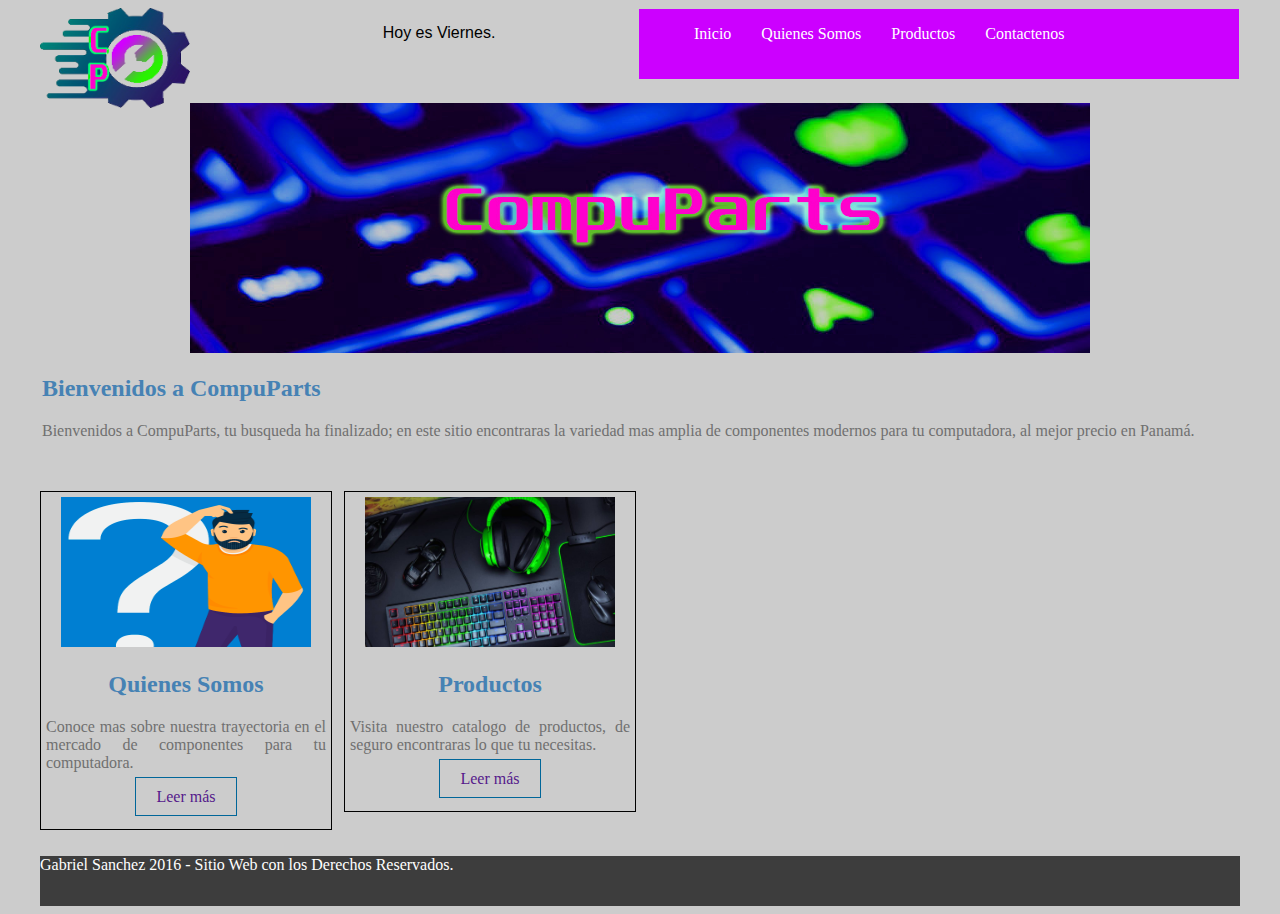
<file: index.html>
<!DOCTYPE html>
<html>
	<head>
		<title></title>
		<link rel="stylesheet" type="text/css" href="estilo.css">
	</head>
	<body>
		<div id="principal">
			<header>
				<div id="logo">
					<a href="index.html"></a>
					<img src="logo.png" width="150" height="100">
				</div>

				<p id=miDia> </p>

				<script type="text/javascript">
				var fecha = new Date(); 
				
				var semana0 = "Hoy es Domingo."; 
				var semana1 = "Hoy es Lunes."; 
				var semana2 = "Hoy es Martes."; 
				var semana3 = "Hoy es Miércoles."; 
				var semana4 = "Hoy es Jueves."; 
				var semana5 = "Hoy es Viernes."; 
				var semana6 = "Hoy es Sábado."; 
				
				var hoy = fecha.getDay(); 
				
				document.getElementById("miDia").textContent = eval("semana" + hoy);
				</script>

				<nav class="menu">
					<ul>
						<li><a href="index.html">Inicio</a></li>
						<li><a href="quienes.html">Quienes Somos</a></li>
						<li><a href="productos.html">Productos</a></li>
						<li><a href="contactenos.html">Contactenos</a></li>
					</ul>
				</nav>
			</header>

			<section id="slide">
				<img src="slider1.jpg" width="900" height="250">
			</section>
			
			<section id="bienv">
					
				<h2>Bienvenidos a CompuParts</h2>
			<p class="parrafo">
				Bienvenidos a CompuParts, tu busqueda ha finalizado; en este sitio encontraras la variedad
				mas amplia de componentes modernos para tu computadora, al mejor precio en Panamá.
				<br><br>
			</p>
		</section>

			<section id="categorias">
				<section class="uno">
					<img src="quien.png" width="250" height="150" >
					<h2>Quienes Somos</h2>
					<p class="parrafo">
						Conoce mas sobre nuestra trayectoria en el mercado de componentes para tu computadora.
				
					</p>
					<a href="" class="leer-mas">Leer más</a><br><br>
				</section>
				<section class="uno dos">
					<img src="productos.jpg" width="250" height="150" >
					<h2>Productos</h2>
					<p class="parrafo">
						Visita nuestro catalogo de productos, de seguro encontraras lo que tu necesitas.
					</p>
					<a href="" class="leer-mas">Leer más</a><br><br>
				</section>
		
			</section><!--/categorias-->

			<section id="info">
				
			<footer>
				<p>
					Gabriel Sanchez 2016 - Sitio Web con los Derechos Reservados. <br>
				</p>
			</footer>

			
		</div>

	</body>
</html>
</file>
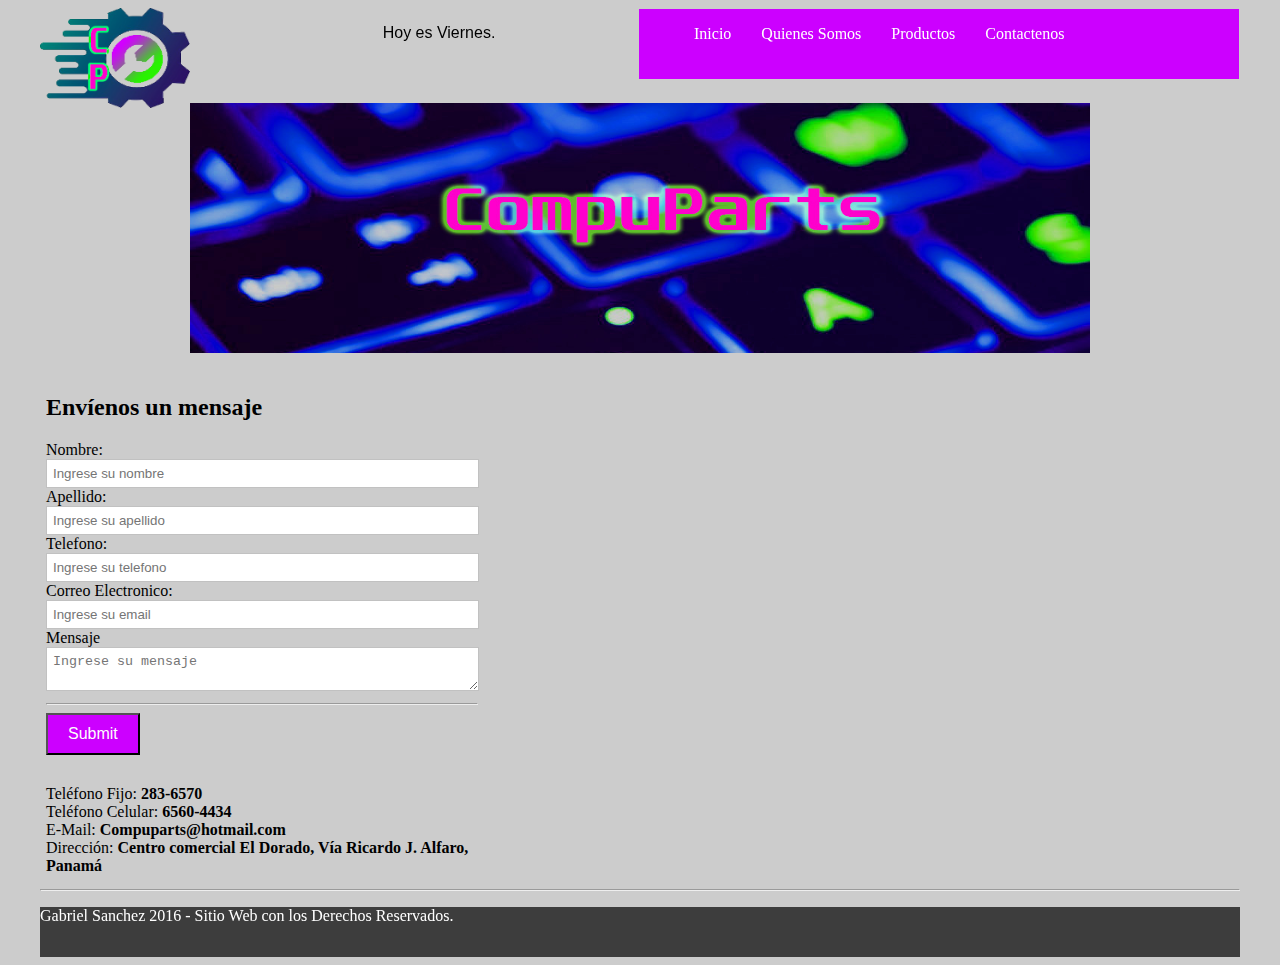
<file: contactenos.html>
<!DOCTYPE html>
<html>
	<head>
		<title>CompuParts</title>
		<link rel="stylesheet" type="text/css" href="estilo.css">

		<script type="text/javascript">
		
			function cargarDatos(){ 
				var inputName = document.getElementById("nombre").value;
				var inputLast = document.getElementById("apellido").value;
				var inputPhone = document.getElementById("telefono").value;
				var inputEmail = document.getElementById("correo").value;
				var inputText = document.getElementById("mensaje").value;
				alert(`Nombre: ${inputName}, Apellido: ${inputLast}, Telefono: ${inputPhone}, Email: ${inputEmail}, Mensaje: ${inputText}`)

				
			}

			
		
		</script>
	</head>
	<body>
		<div id="principal">
			<header>
				<div id="logo">
					<img src="logo.png" width="150" height="100">
				</div>
	
				<p id=miDia> </p>
	
				<script type="text/javascript">
				var fecha = new Date(); 
				
				var semana0 = "Hoy es Domingo."; 
				var semana1 = "Hoy es Lunes."; 
				var semana2 = "Hoy es Martes."; 
				var semana3 = "Hoy es Miércoles."; 
				var semana4 = "Hoy es Jueves."; 
				var semana5 = "Hoy es Viernes."; 
				var semana6 = "Hoy es Sábado."; 
				
				var hoy = fecha.getDay(); 
				
				document.getElementById("miDia").textContent = eval("semana" + hoy);
				</script>
	
				<nav class="menu">
					<ul>
						<li><a href="index.html">Inicio</a></li>
						<li><a href="quienes.html">Quienes Somos</a></li>
						<li><a href="productos.html">Productos</a></li>
						<li><a href="contactenos.html">Contactenos</a></li>
					</ul>
				</nav>
			</header>

			<section id="slide">
				<img src="slider1.jpg" width="900" height="250">
			</section>

			<section id="categorias">
				<section id="formulario">
					<h2 class="titulo-contacto">Envíenos un mensaje</h2>
					<div id="form">
						<form name="cotacto" onsubmit="return false">
							<label for="nombre">Nombre:</label><br>
							<input type="text" name="nombre" id="nombre" placeholder="Ingrese su nombre"><br>

							<label for="apellido">Apellido:</label><br>
							<input type="text" name="apellido" id="apellido" placeholder="Ingrese su apellido"><br>

							<label for="telefono">Telefono:</label><br>
							<input type="text" name="telefono" id="telefono" placeholder="Ingrese su telefono"><br>
							
							<label for="correo">Correo Electronico:</label><br>
							<input type="text" name="correo" id="correo" placeholder="Ingrese su email"><br>

							<label for="mensaje">Mensaje</label><br>
							<textarea name="menaje" id="mensaje" placeholder="Ingrese su mensaje"></textarea>
							<br>
							<hr>
							<input type="submit" name="enviar" class="enviar"  onclick="cargarDatos()">
						</form>

					</div>

					<div id="datos">
							Teléfono Fijo: <strong>283-6570</strong><br>
							Teléfono Celular: <strong>6560-4434</strong><br>
							E-Mail: <strong>Compuparts@hotmail.com</strong><br>
							Dirección: <strong>Centro comercial El Dorado, Vía Ricardo J. Alfaro, Panamá</strong><br>
						</div>
				</section>

				<section id="mapa">
					<iframe src="https://www.google.com/maps/embed?pb=!1m18!1m12!1m3!1d3940.5976832643846!2d-79.5371599852135!3d9.009115893534632!2m3!1f0!2f0!3f0!3m2!1i1024!2i768!4f13.1!3m3!1m2!1s0x8faca842e1c9c91d%3A0xdced0a3bb6b7c8d1!2sCentro%20Comercial%20El%20Dorado!5e0!3m2!1ses-419!2spa!4v1591737153926!5m2!1ses-419!2spa" width="600" height="450" frameborder="0" style="border:0;" allowfullscreen="" aria-hidden="false" tabindex="0"></iframe></section>
				
			</section><!--/categorias-->

			<hr>
				<footer>
					<p>
						Gabriel Sanchez 2016 - Sitio Web con los Derechos Reservados. <br>
					</p>
				</footer>

			
		</div>

	</body>
</html>
</file>
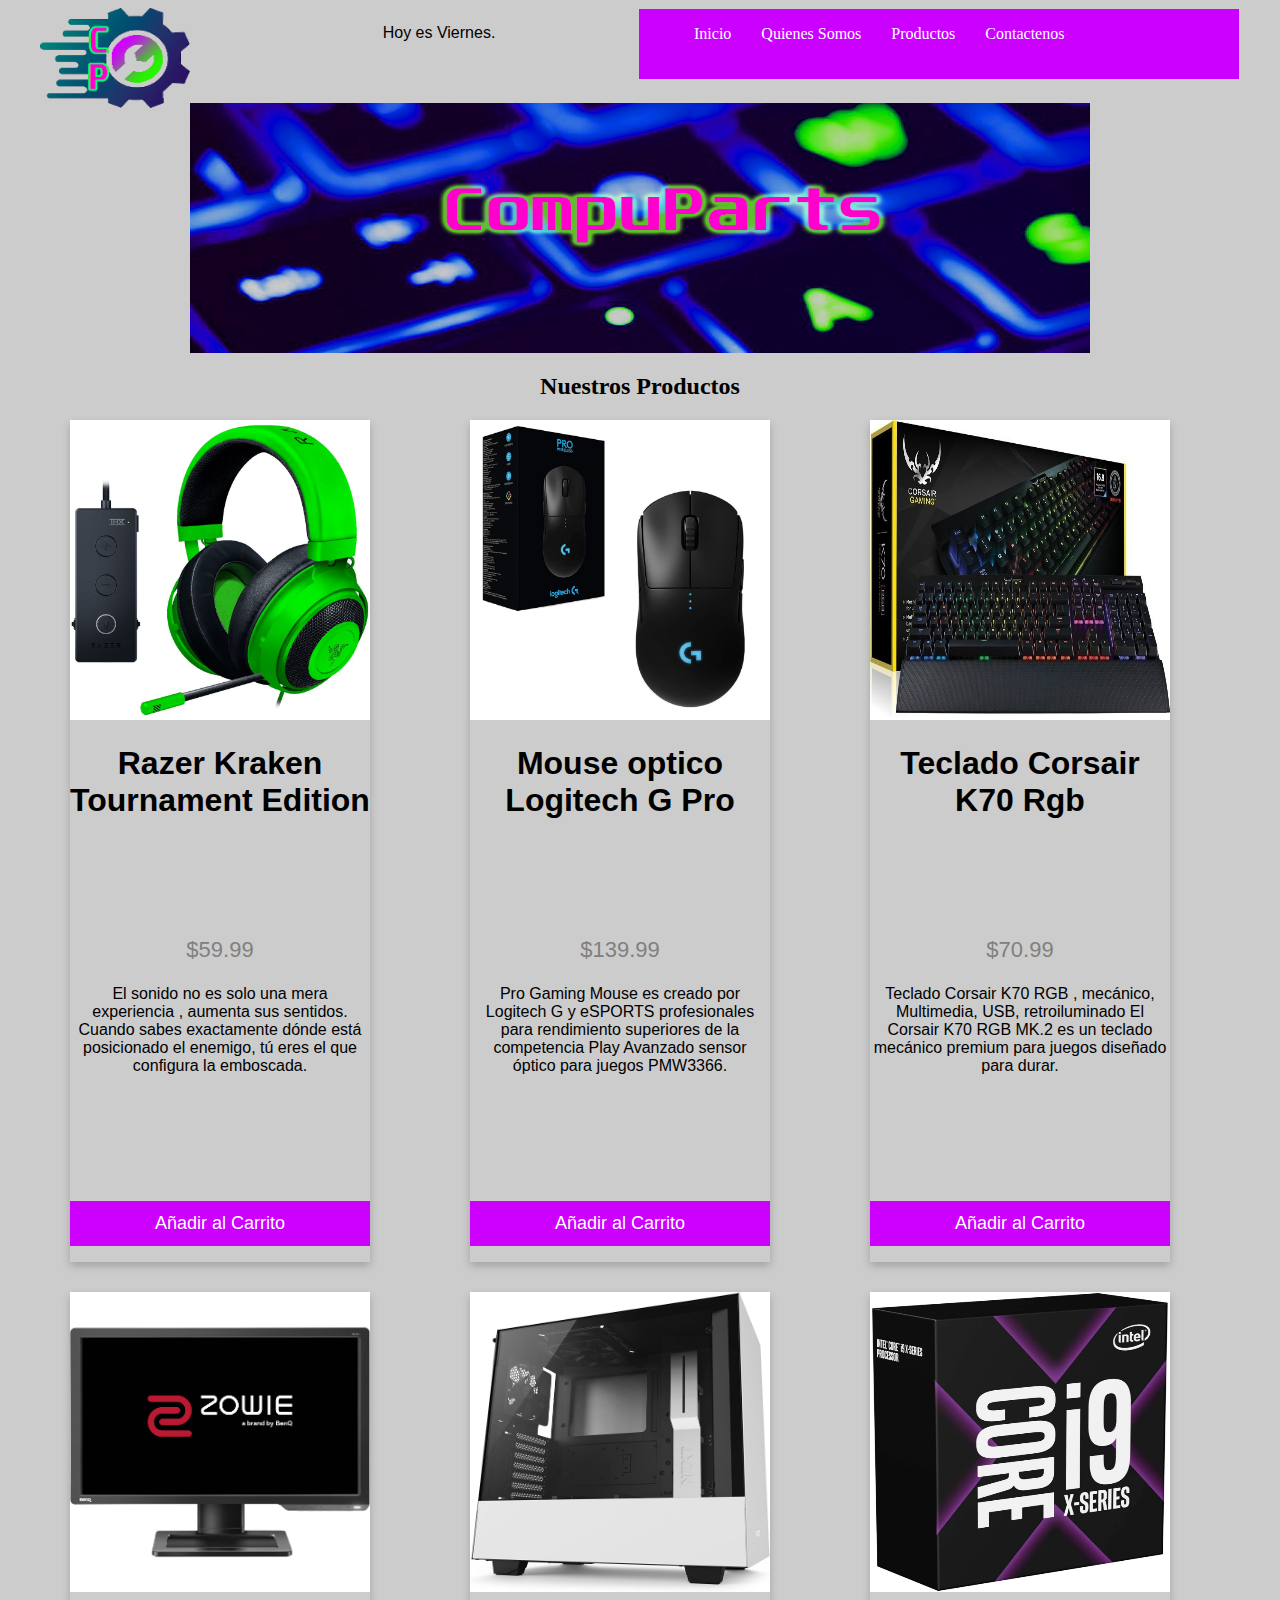
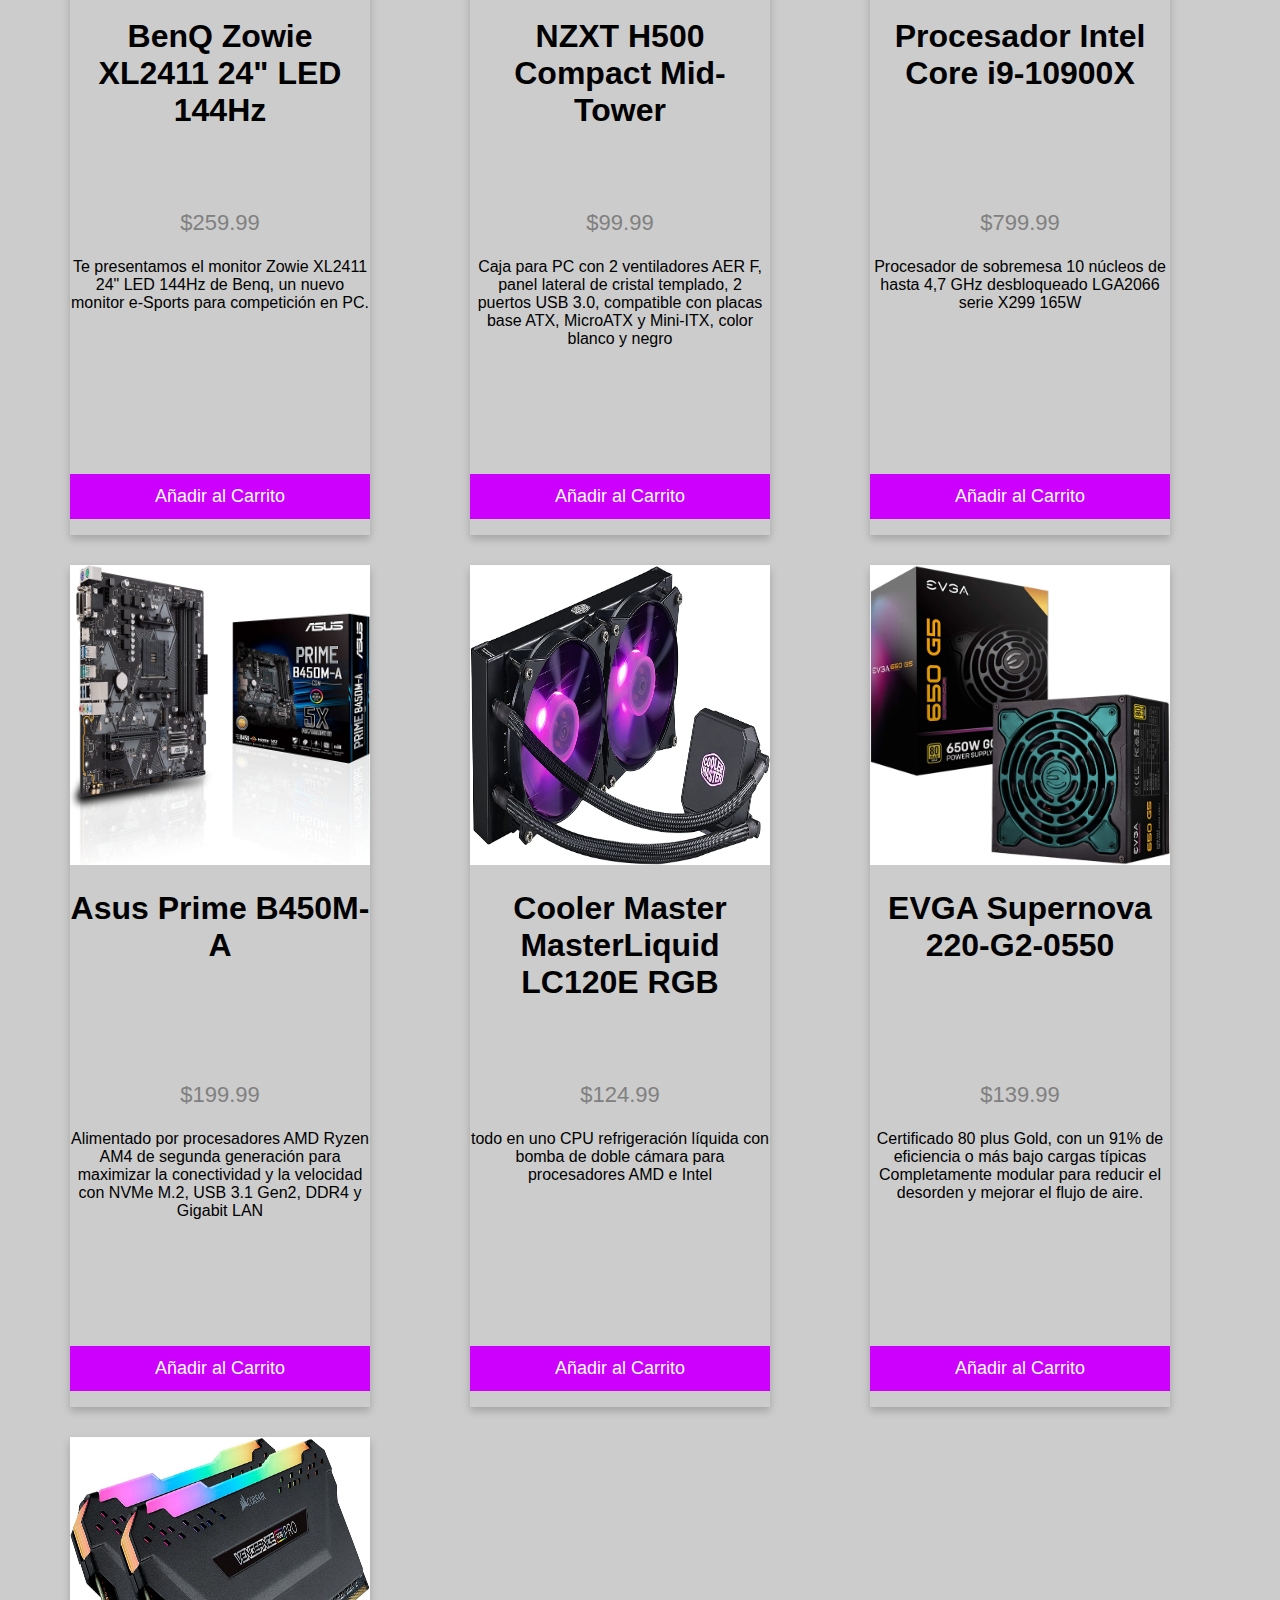
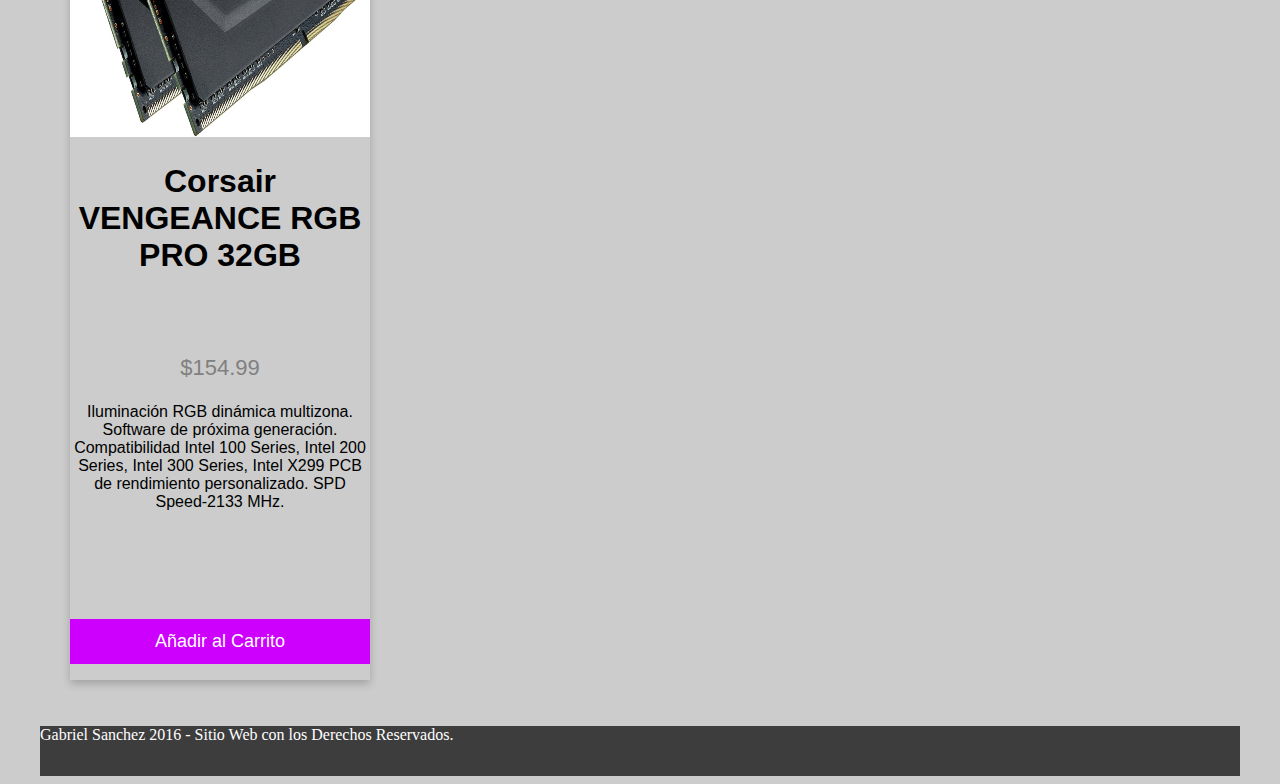
<file: productos.html>
<!DOCTYPE html>
<html>
<head>
    <link rel="stylesheet" type="text/css" href="estilo.css">
<style>

</style>
</head>
<body>


    <div id="principal">
        <header>
            <div id="logo">
                <img src="logo.png" width="150" height="100">
            </div>

            <p id=miDia> </p>

            <script type="text/javascript">
            var fecha = new Date(); 
            
            var semana0 = "Hoy es Domingo."; 
            var semana1 = "Hoy es Lunes."; 
            var semana2 = "Hoy es Martes."; 
            var semana3 = "Hoy es Miércoles."; 
            var semana4 = "Hoy es Jueves."; 
            var semana5 = "Hoy es Viernes."; 
            var semana6 = "Hoy es Sábado."; 
            
            var hoy = fecha.getDay(); 
            
            document.getElementById("miDia").textContent = eval("semana" + hoy);
            </script>

            <nav class="menu">
                <ul>
                    <li><a href="index.html">Inicio</a></li>
                    <li><a href="quienes.html">Quienes Somos</a></li>
                    <li><a href="productos.html">Productos</a></li>
                    <li><a href="contactenos.html">Contactenos</a></li>
                </ul>
            </nav>
        </header>

        <section id="slide">
            <img src="slider1.jpg" width="900" height="250">
    </section>


<h2 style="text-align:center">Nuestros Productos</h2>
<div class="card-container">
  <div class="card">
    <img src="headset.jpg" alt="headset" style="width:100%">
    <h1 class="product-title">Razer Kraken Tournament Edition</h1>
    <p class="price">$59.99</p>
    <p class="description">El sonido no es solo una mera experiencia , aumenta sus sentidos. Cuando sabes exactamente dónde está posicionado el enemigo, tú eres el que configura la emboscada. 
  </p>
    <p><button>Añadir al Carrito</button></p>
  </div>

  <div class="card">
      <img src="mouse.jpg" alt="mouse" style="width:300px; height: 300px;">
      <h1 class="product-title">Mouse optico Logitech G Pro</h1>
      <p class="price">$139.99</p>
      <p class="description">Pro Gaming Mouse es creado por Logitech G y eSPORTS profesionales para rendimiento superiores de la competencia Play
          Avanzado sensor óptico para juegos PMW3366.
    </p>
      <p><button>Añadir al Carrito</button></p>
    </div>

    <div class="card">
      <img src="teclado.jpg" alt="teclado" style="width:300px; height: 300px;">
      <h1 class="product-title">Teclado Corsair K70 Rgb</h1>
      <p class="price">$70.99</p>
      <p class="description">Teclado Corsair K70 RGB , mecánico, Multimedia, USB, retroiluminado
          El Corsair K70 RGB MK.2 es un teclado mecánico premium para juegos diseñado para durar.
    </p>
      <p><button>Añadir al Carrito</button></p>
    </div>

    <div class="card">
      <img src="monitor.jpg" alt="monitor" style="width:300px; height: 300px;">
      <h1 class="product-title">BenQ Zowie XL2411 24" LED 144Hz</h1>
      <p class="price">$259.99</p>
      <p class="description">Te presentamos el monitor Zowie XL2411 24" LED 144Hz de Benq, un nuevo monitor e-Sports para competición en PC.
    </p>
      <p><button>Añadir al Carrito</button></p>
    </div>

    <div class="card">
      <img src="caja.jpg" alt="caja" style="width:300px; height: 300px;">
      <h1 class="product-title">NZXT H500 Compact Mid-Tower</h1>
      <p class="price">$99.99</p>
      <p class="description">Caja para PC con 2 ventiladores AER F, panel lateral de cristal templado, 2 puertos USB 3.0, compatible con placas base ATX, MicroATX y Mini-ITX, color blanco y negro</p>
      <p><button>Añadir al Carrito</button></p>
    </div>

    <div class="card">
      <img src="intel.jpg" alt="intel" style="width:100%">
      <h1 class="product-title">Procesador Intel Core i9-10900X</h1>
      <p class="price">$799.99</p>
      <p class="description">Procesador de sobremesa 10 núcleos de hasta 4,7 GHz desbloqueado LGA2066 serie X299 165W</p>
      <p><button>Añadir al Carrito</button></p>
    </div>

    <div class="card">
      <img src="madre.jpg" alt="madre" style="width:100%">
      <h1 class="product-title">Asus Prime B450M-A</h1>
      <p class="price">$199.99</p>
      <p class="description">Alimentado por procesadores AMD Ryzen AM4 de segunda generación para maximizar la conectividad y la velocidad con NVMe M.2, USB 3.1 Gen2, DDR4 y Gigabit LAN</p>
      <p><button>Añadir al Carrito</button></p>
    </div>

    <div class="card">
      <img src="aio.jpg" alt="aio" style="width:100%">
      <h1 class="product-title">Cooler Master MasterLiquid LC120E RGB </h1>
      <p class="price">$124.99</p>
      <p class="description">todo en uno CPU refrigeración líquida con bomba de doble cámara para procesadores AMD e Intel</p>
      <p><button>Añadir al Carrito</button></p>
    </div>

    <div class="card">
      <img src="psu.jpg" alt="psu" style="width:100%">
      <h1 class="product-title">EVGA Supernova 220-G2-0550</h1>
      <p class="price">$139.99</p>
      <p class="description">Certificado 80 plus Gold, con un 91% de eficiencia o más bajo cargas típicas
          Completamente modular para reducir el desorden y mejorar el flujo de aire. </p>
      <p><button>Añadir al Carrito</button></p>
    </div>

    <div class="card">
      <img src="ram.jpg" alt="ram" style="width:100%">
      <h1 class="product-title"> Corsair VENGEANCE RGB PRO 32GB</h1>
      <p class="price">$154.99</p>
      <p class="description">Iluminación RGB dinámica multizona.
          Software de próxima generación. Compatibilidad Intel 100 Series, Intel 200 Series, Intel 300 Series, Intel X299
          PCB de rendimiento personalizado. SPD Speed-2133 MHz.
         </p>
      <p><button>Añadir al Carrito</button></p>
    </div>
  </div>


<footer>
    <p>
        Gabriel Sanchez 2016 - Sitio Web con los Derechos Reservados. <br>
    </p>
</footer>
</body>
</html>
</file>
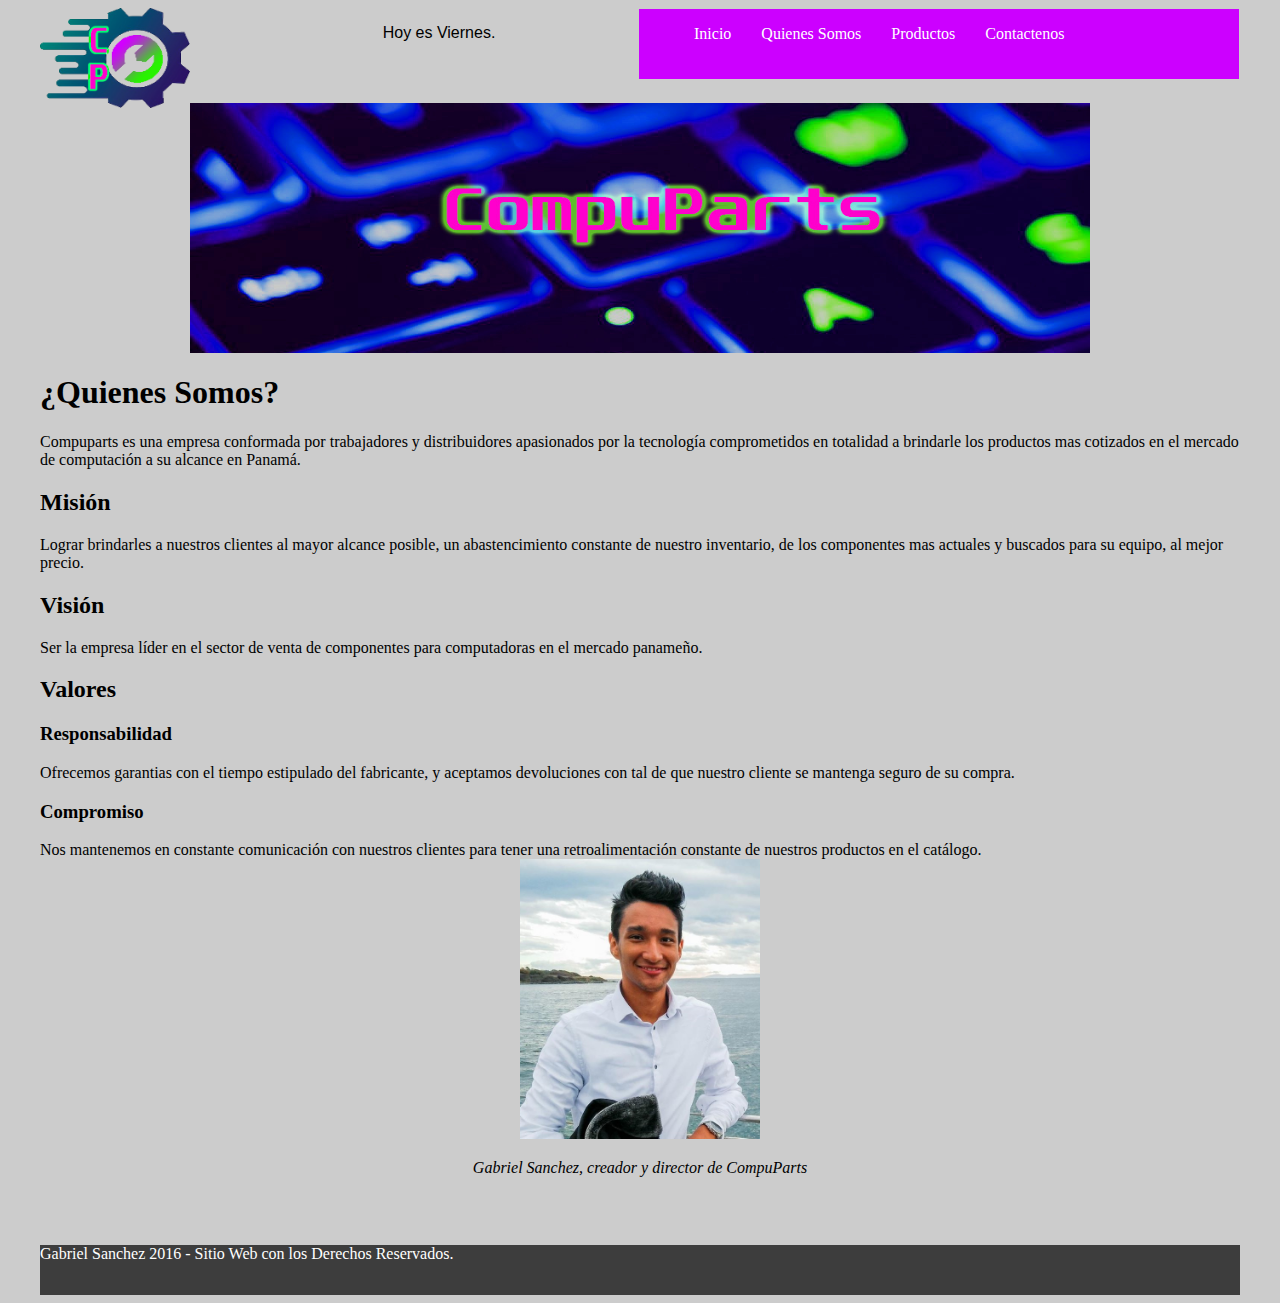
<file: quienes.html>
<!DOCTYPE html>
<html>
<head>
    <link rel="stylesheet" type="text/css" href="estilo.css">
<style>

</style>
</head>
<body>


    <div id="principal">
        <header>
            <div id="logo">
                <img src="logo.png" width="150" height="100">
            </div>

            <p id=miDia> </p>

            <script type="text/javascript">
            var fecha = new Date(); 
            
            var semana0 = "Hoy es Domingo."; 
            var semana1 = "Hoy es Lunes."; 
            var semana2 = "Hoy es Martes."; 
            var semana3 = "Hoy es Miércoles."; 
            var semana4 = "Hoy es Jueves."; 
            var semana5 = "Hoy es Viernes."; 
            var semana6 = "Hoy es Sábado."; 
            
            var hoy = fecha.getDay(); 
            
            document.getElementById("miDia").textContent = eval("semana" + hoy);
            </script>

            <nav class="menu">
                <ul>
                    <li><a href="index.html">Inicio</a></li>
                    <li><a href="quienes.html">Quienes Somos</a></li>
                    <li><a href="productos.html">Productos</a></li>
                    <li><a href="contactenos.html">Contactenos</a></li>
                </ul>
            </nav>
        </header>

        <section id="slide">
            <img src="slider1.jpg" width="900" height="250">
    </section>

    <section id="quie">
					
        <h1>¿Quienes Somos?</h1>
    <p> Compuparts es una empresa conformada por trabajadores y distribuidores apasionados por la tecnología comprometidos en totalidad a brindarle los productos mas cotizados en el mercado de computación a su alcance en Panamá.</p>

        <h2> Misión</h2>
        <p>Lograr brindarles a nuestros clientes al mayor alcance posible, un abastencimiento constante de nuestro inventario, de los componentes mas actuales y buscados para su equipo, al mejor precio.</p>
<h2>Visión</h2>
<p>Ser la empresa líder en el sector de venta de componentes para computadoras en el mercado panameño.</p>

<h2>Valores</h2>

<h3>Responsabilidad</h3>
Ofrecemos garantias con el tiempo estipulado del fabricante, y aceptamos devoluciones con tal de que nuestro cliente se mantenga seguro de su compra.

<h3>Compromiso</h3>
Nos mantenemos en constante comunicación con nuestros clientes para tener una retroalimentación constante de nuestros productos en el catálogo.

<center><img src="gabriel.jpg" width="240" height="280">
<p><i>Gabriel Sanchez, creador y director de CompuParts</i></p></center>
<br><br>
    </p>
    </section>

</body>
<footer>
    <p>
        Gabriel Sanchez 2016 - Sitio Web con los Derechos Reservados. <br>
    </p>
</footer>
</html>
</file>
<file: estilo.css>
body{
	background-color: #ccc;
}

#principal{
	width: 1200px;
	height: auto; overflow: hidden;
	border: 0px solid #000;
	margin: auto;

}

header{
	width: 1200px;
	height: 100px;
	border: 0px solid #000;
	display: flex;
	justify-content: space-between;
	
}

#logo{
	width: 200px;
	height: 100px;
	border: 0px solid #000;
	float: left; font-family: sans-serif;
}
#miDia{
	 font-family: sans-serif;

	
}

.titulo{
	margin-top: 25px;
	font-size: 30px;
}

.sub-titulo{
	font-size: 14px;
	margin-top: -20px;
}

.menu{
	display: flex;
	width: 600px;
	height: 70px;
	border: 1px solid #ccc;
	background: #cc00ff;

	
}

.menu ul{
	display: flex;
}

.menu ul li{
	list-style: none;
	float: left;
}

.menu ul li a{
	text-decoration: none;
	padding: 10px 15px;
	border: 0px solid #ccc;
	color: #fff; 
}

.menu ul li a:hover{
	background: #fff;
	color: #006699;
	transition: background 1s, color 1s;
}

#slide{
	margin-top: -5px;
	width: 1200px;
	height: 250px;
	text-align: center;
}

#categorias{
	width: 1200px;
	height: auto; overflow: hidden;
	border: 0px solid;
	margin-top: 15px;
}

.uno{
	width: 280px;
	height: auto; overflow: hidden;
	border: 1px solid #000;
	float: left;
	padding: 5px;
	text-align: center;
	color: #4682b4;
}

.parrafo{
	color: #707070;
	text-align: justify;
}
.dos{
	margin-left: 12px;
	margin-right: 12px;
}

.leer-mas{
	text-decoration: none;
	border: 1px solid #006699;
	padding: 10px 20px 10px 20px;
	margin-bottom: 10px;
}

.leer-mas:hover{
	background: #006699;
	color: #fff;
	transition: background 1s, color 1s;
}


#info{
	width: 1200px;
	height: auto; overflow: hidden;
	border: 0px solid #c0c0c0;
	margin-top: 10px; color: 
}

#bienv{
	width: 100%;
	height: auto; overflow: hidden;
	border: none
	float: left;
	padding: 2px; color: #4682b4;
}

.img{
	margin-right: 7px;
	margin-bottom: 7px;
}


#der{
	width: 290px;
	height: 300px;
	border: 1px solid #ccc;
	float: right;
	color: 
}

footer{
	width: 100%;
	height: 50px;
	text-align: left;
	color: #fff;
	background-color: rgb(61, 61, 61);
}

#footer p{
	width: 500px;
}

/*------------contacto------------------------*/
#formulario{
	width: 432px;
	height: auto;
	overflow: hidden;
	border: 1px solid #ccc;
	padding: 5px;
	float: left
}

#mapa{
	width: 432px;
	height: auto;
	overflow: hidden;
	border: 1px solid #ccc;
	padding: 5px;
	float: right;
}

input[type="text"]{
	border: 1px solid #c1c1c1; padding: 6px;
	width: 97%;
}

textarea{
	border: 1px solid #c1c1c1; padding: 6px;
	width: 97%;
}

.enviar{
	padding: 10px 20px;
	background: #cc00ff;
	color: #fdfdfd;
	font-size: 16px;
}

#form{}

#datos{
	margin-top: 30px;
}

.card-container{
	display:flex;
	flex-wrap: wrap;
}
.card {
	box-shadow: 0 4px 8px 0 rgba(0, 0, 0, 0.2);
	max-width: 300px;
	margin: auto;
	text-align: center;
	font-family: arial;
	flex: 1 25%;
	margin-left: 30px;
	margin-bottom: 30px;

	
  }
  
.card img{
	width:300px; 
	height: 300px;
}

.card .product-title{
	min-height: 170px;
}
.card .description{
	min-height: 200px;
	
}
  .price {
	color: grey;
	font-size: 22px;
  }
  
  .card button {
	border: none;
	outline: 0;
	padding: 12px;
	color: white;
	background-color: #cc00fc;
	text-align: center;
	cursor: pointer;
	width: 100%;
	font-size: 18px;
  }
  
  .card button:hover {
	opacity: 0.7;
  }

  #gabriel{
	width: 200px;
	height: 100px;
	border: 0px solid #000;
	float: left; font-family: sans-serif;
</file>
